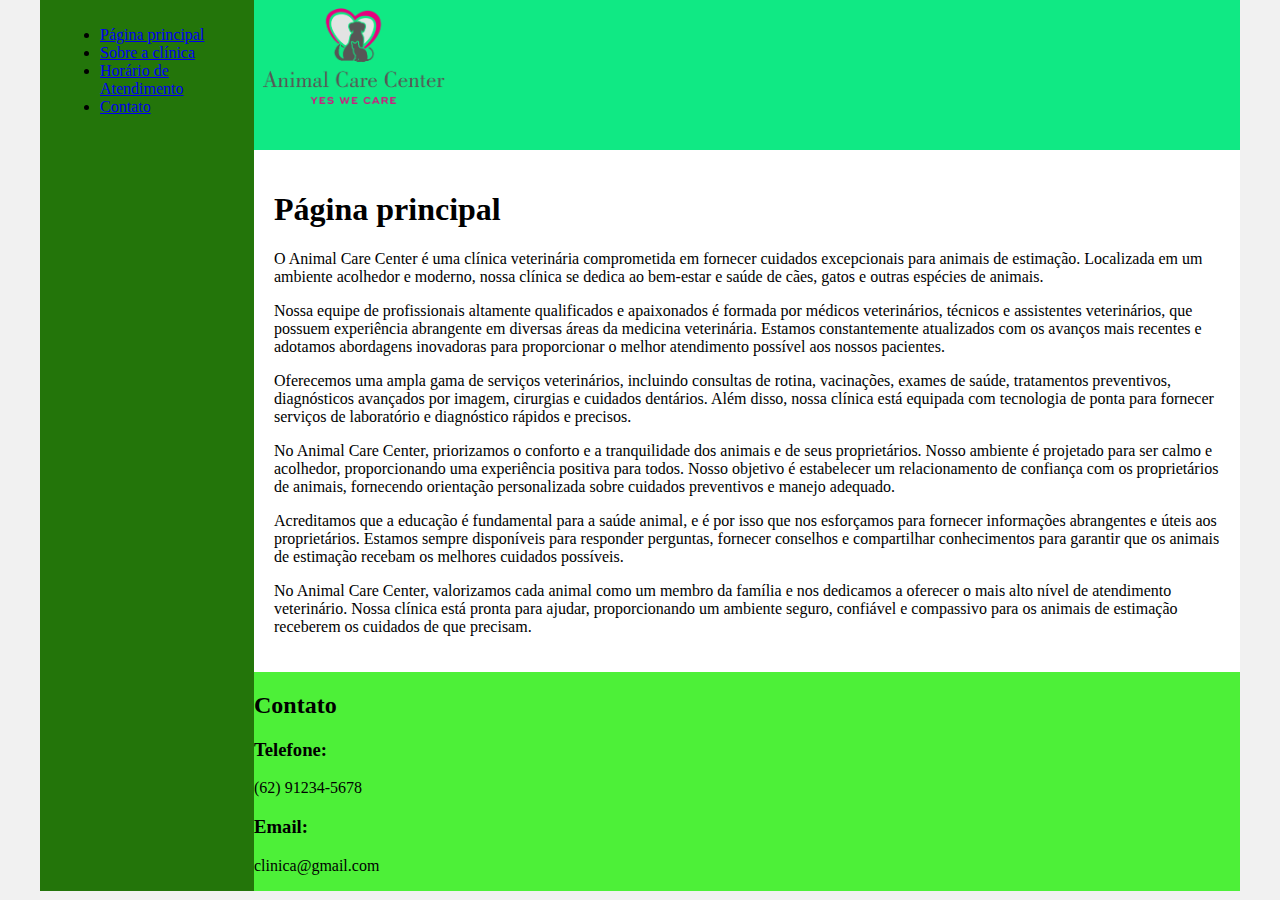
<file: index.html>
<!DOCTYPE html>
<html lang="en">
<head>
    <meta charset="UTF-8">
    <meta http-equiv="X-UA-Compatible" content="IE=edge">
    <meta name="viewport" content="width=device-width, initial-scale=1.0">
    <title>Template - Utilizar como modelo</title>
    <link rel="stylesheet" href="base.css">
</head>
<body>
    <div class="wrapper">
        <div class="menu">
            <!-- Aqui vai o seu menu -->
            <ul>
                <li><a href="index.html">Página principal</a></li>
                <li><a href="sobre.html">Sobre a clínica</a></li>
                <li><a href="horario.html">Horário de Atendimento</a></li>
                <li><a href="contato.html">Contato</a></li>
            </ul>
        </div>

        <div class="main">
            <div class="header">
                <img width="200" src="pngwing.com.png">
                <!-- Aqui vai o seu header -->
            </div>
    
            <div class="content">
                <h1>Página principal</h1>
                <p>O Animal Care Center é uma clínica veterinária comprometida em fornecer cuidados excepcionais para animais de estimação. Localizada em um ambiente acolhedor e moderno, nossa clínica se dedica ao bem-estar e saúde de cães, gatos e outras espécies de animais.

                <p> Nossa equipe de profissionais altamente qualificados e apaixonados é formada por médicos veterinários, técnicos e assistentes veterinários, que possuem experiência abrangente em diversas áreas da medicina veterinária. Estamos constantemente atualizados com os avanços mais recentes e adotamos abordagens inovadoras para proporcionar o melhor atendimento possível aos nossos pacientes.</p>
                    
                <p> Oferecemos uma ampla gama de serviços veterinários, incluindo consultas de rotina, vacinações, exames de saúde, tratamentos preventivos, diagnósticos avançados por imagem, cirurgias e cuidados dentários. Além disso, nossa clínica está equipada com tecnologia de ponta para fornecer serviços de laboratório e diagnóstico rápidos e precisos.</p>
                    
                <p> No Animal Care Center, priorizamos o conforto e a tranquilidade dos animais e de seus proprietários. Nosso ambiente é projetado para ser calmo e acolhedor, proporcionando uma experiência positiva para todos. Nosso objetivo é estabelecer um relacionamento de confiança com os proprietários de animais, fornecendo orientação personalizada sobre cuidados preventivos e manejo adequado.</p>
                    
                <p> Acreditamos que a educação é fundamental para a saúde animal, e é por isso que nos esforçamos para fornecer informações abrangentes e úteis aos proprietários. Estamos sempre disponíveis para responder perguntas, fornecer conselhos e compartilhar conhecimentos para garantir que os animais de estimação recebam os melhores cuidados possíveis.</p>
                    
                <p> No Animal Care Center, valorizamos cada animal como um membro da família e nos dedicamos a oferecer o mais alto nível de atendimento veterinário. Nossa clínica está pronta para ajudar, proporcionando um ambiente seguro, confiável e compassivo para os animais de estimação receberem os cuidados de que precisam.</p>
                <!-- Aqui vai o seu conteúdo -->
            </div>
    
            <div class="footer">
                <h2>Contato</h2>
                <h3>Telefone: </h3><p>(62) 91234-5678</p>
                <h3>Email: </h3> <p>clinica@gmail.com</p>
                <!-- Aqui vai o seu rodapé -->
            </div>
        </div>
    </div>
</body>
</html>
</file>
<file: base.css>
html, body {
    margin: 0;
}
body {
    background-color: #f1f1f1;
    display: flex;
    justify-content: center;
}

.wrapper {
    width: 1200px;
    display: flex;
    margin: 0 auto;
    background-color: aquamarine;
}
.main {
    display: flex;
    flex-flow: column;
    width: 85%;
}
.menu {
    width: 15%;
    background-color: rgb(35, 117, 10);
    padding: 10px 20px 0px;
}
.header {
    background-color: rgb(16, 233, 132);
    min-height: 150px;
}
.content {
    background-color: white;
    min-height: 300px;
    padding: 20px;
}
.footer {
    background-color: rgb(77, 240, 56);
    min-height: 150px;
}
</file>
